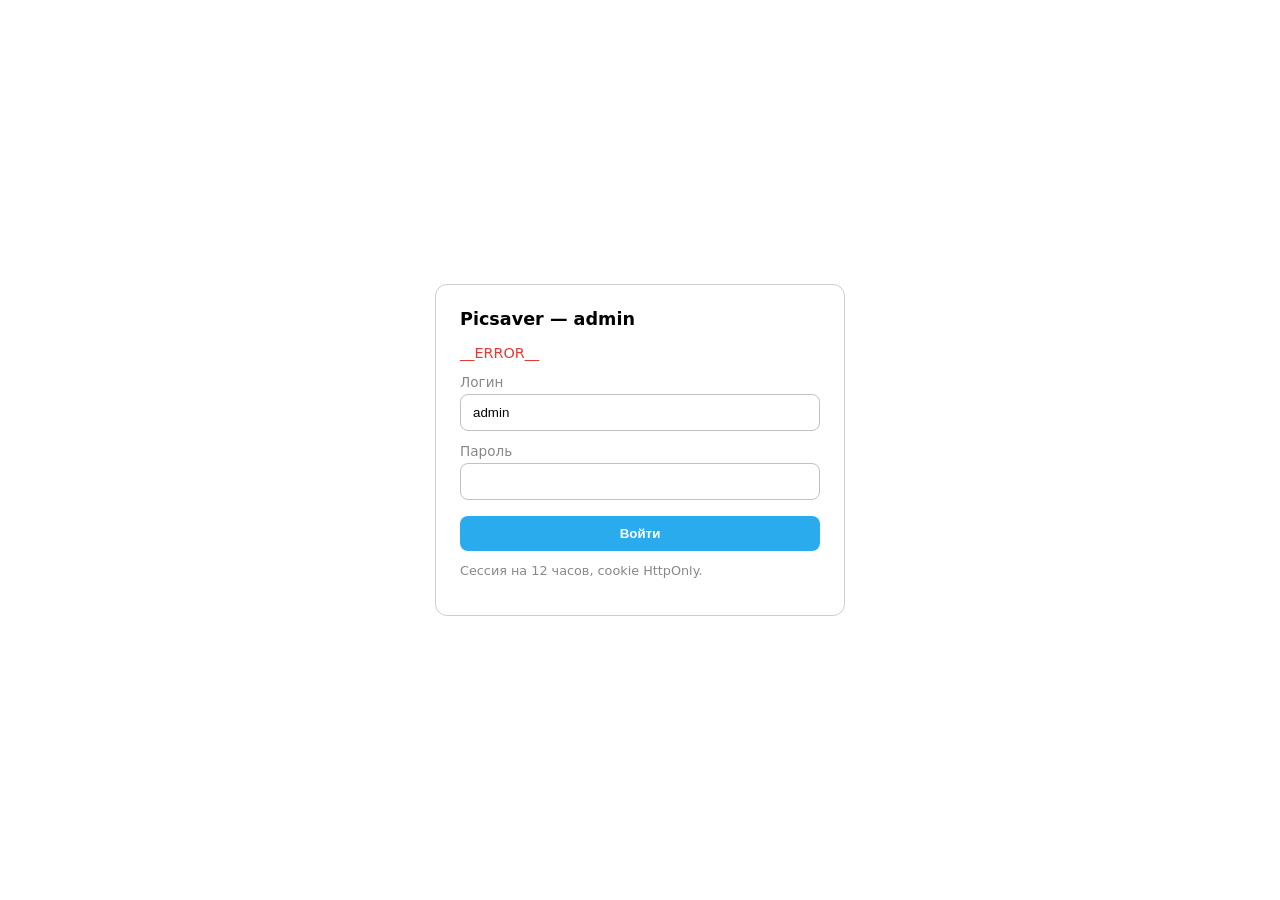
<file: src/webapp/templates/login.html>
<!DOCTYPE html>
<html lang="ru">
<head>
  <meta charset="UTF-8" />
  <meta name="viewport" content="width=device-width, initial-scale=1" />
  <meta name="robots" content="noindex,nofollow" />
  <title>Picsaver Admin — login</title>
  <style>
    :root { color-scheme: light dark; }
    body { font-family: system-ui, sans-serif; margin: 0; min-height: 100vh; display: grid; place-items: center; }
    form { width: min(360px, 92vw); padding: 24px; border: 1px solid #4444; border-radius: 12px; }
    h1 { font-size: 1.1rem; margin: 0 0 16px; }
    label { display: block; font-size: 0.85rem; margin: 12px 0 4px; color: #888; }
    input { width: 100%; box-sizing: border-box; padding: 10px 12px; border-radius: 8px; border: 1px solid #6666; background: transparent; color: inherit; }
    button { margin-top: 16px; width: 100%; padding: 10px 12px; border: 0; border-radius: 8px; background: #2aabee; color: #fff; font-weight: 600; cursor: pointer; }
    .err { color: #e53935; font-size: 0.9rem; margin: 0 0 8px; min-height: 1.2em; }
    .hint { color: #888; font-size: 0.8rem; margin-top: 12px; }
  </style>
</head>
<body>
  <form method="post" action="/admin/login" autocomplete="username">
    <h1>Picsaver — admin</h1>
    <p class="err">__ERROR__</p>
    <label for="username">Логин</label>
    <input id="username" name="username" value="admin" required autocomplete="username" />
    <label for="password">Пароль</label>
    <input id="password" name="password" type="password" required autocomplete="current-password" />
    <button type="submit">Войти</button>
    <p class="hint">Сессия на 12 часов, cookie HttpOnly.</p>
  </form>
</body>
</html>
</file>
